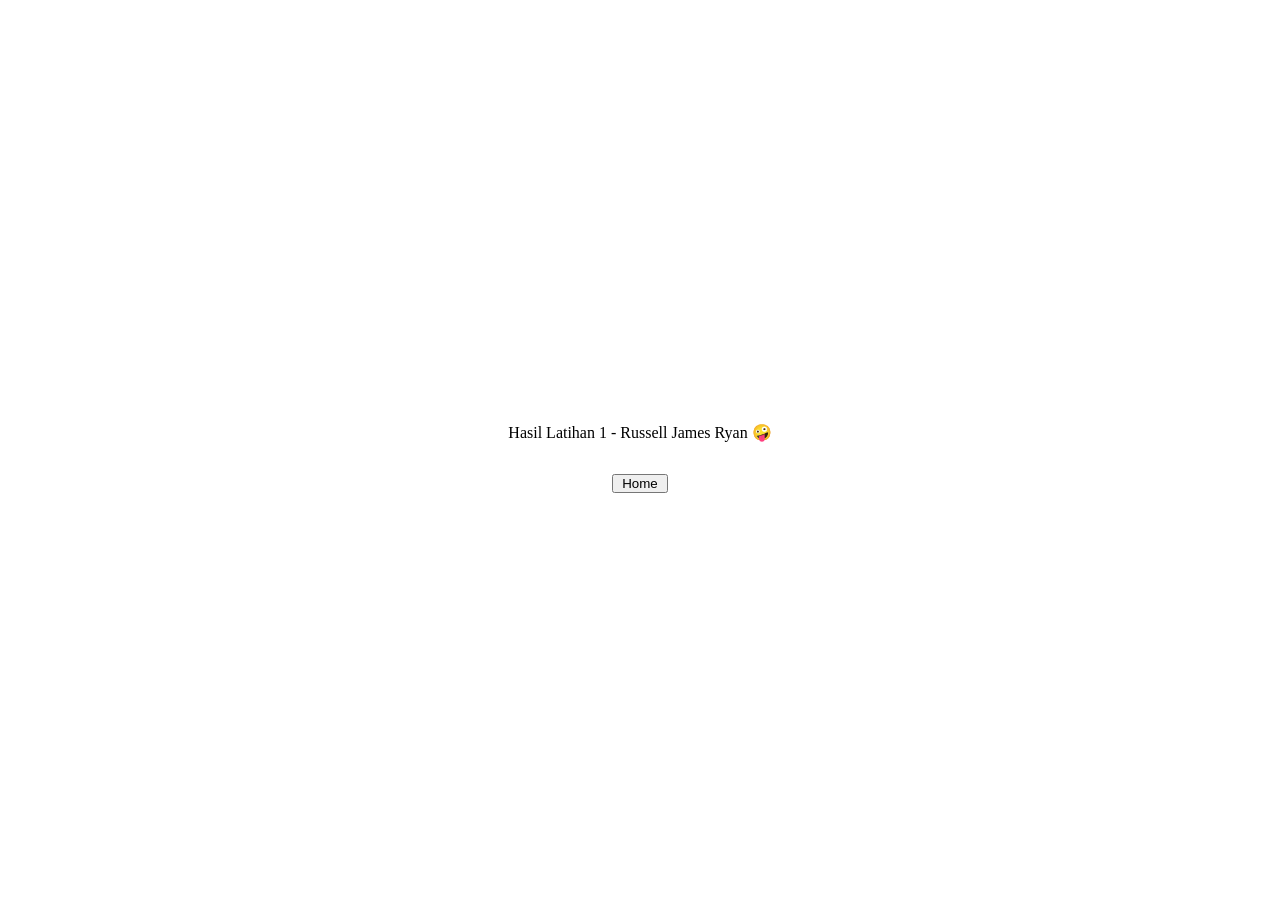
<file: latihan1.html>
<!DOCTYPE html>
<html lang="en">

<head>
    <meta charset="UTF-8">
    <meta name="viewport" content="width=device-width, initial-scale=1.0">
    <title>Latihan 1</title>
    <link rel="stylesheet" href="style.css">
</head>

<body>
    <div>
        <p>Hasil Latihan 1 - Russell James Ryan 🤪</p>
    </div>
    <nav>
        <ul>
            <li>
                <button>
                    <a href="index.html">Home</a>
                </button>
            </li>
        </ul>
    </nav>
    <script>
        nama = window.prompt("nama");
        nilai = window.prompt("nilai");
        alert(cekNilai(nilai));
        function cekNilai(nilai) {
            if (nilai >= 60) {
                return "Lulus";
            }
            else {
                return "Gagal";
            }
        }

        alert(Grade(nilai));
        function Grade(nilai) {
            if (nilai >= 85) {
                return "Grade : A";
            }
            else if (nilai >= 80 && nilai < 85) {
                return "Grade : A-";
            }
            else if (nilai >= 80 && nilai < 85) {
                return "Grade : B+";
            }
            else if (nilai >= 75 && nilai < 80) {
                return "Grade : B";
            }
            else if (nilai >= 70 && nilai < 85) {
                return "Grade : B-";
            }
            else if (nilai >= 65 && nilai < 70) {
                return "Grade : C+";
            }
            else if (nilai >= 60 && nilai < 65) {
                return "Grade : C";
            }
            else if (nilai >= 55 && nilai < 60) {
                return "Grade : D";
            }
            else if (nilai >= 45 && nilai <55) {
                return "Grade : E";
            }
            else if (nilai == "Violation") {
                return "Grade : F";
            }
        }
    </script>
</body>

</html>
</file>
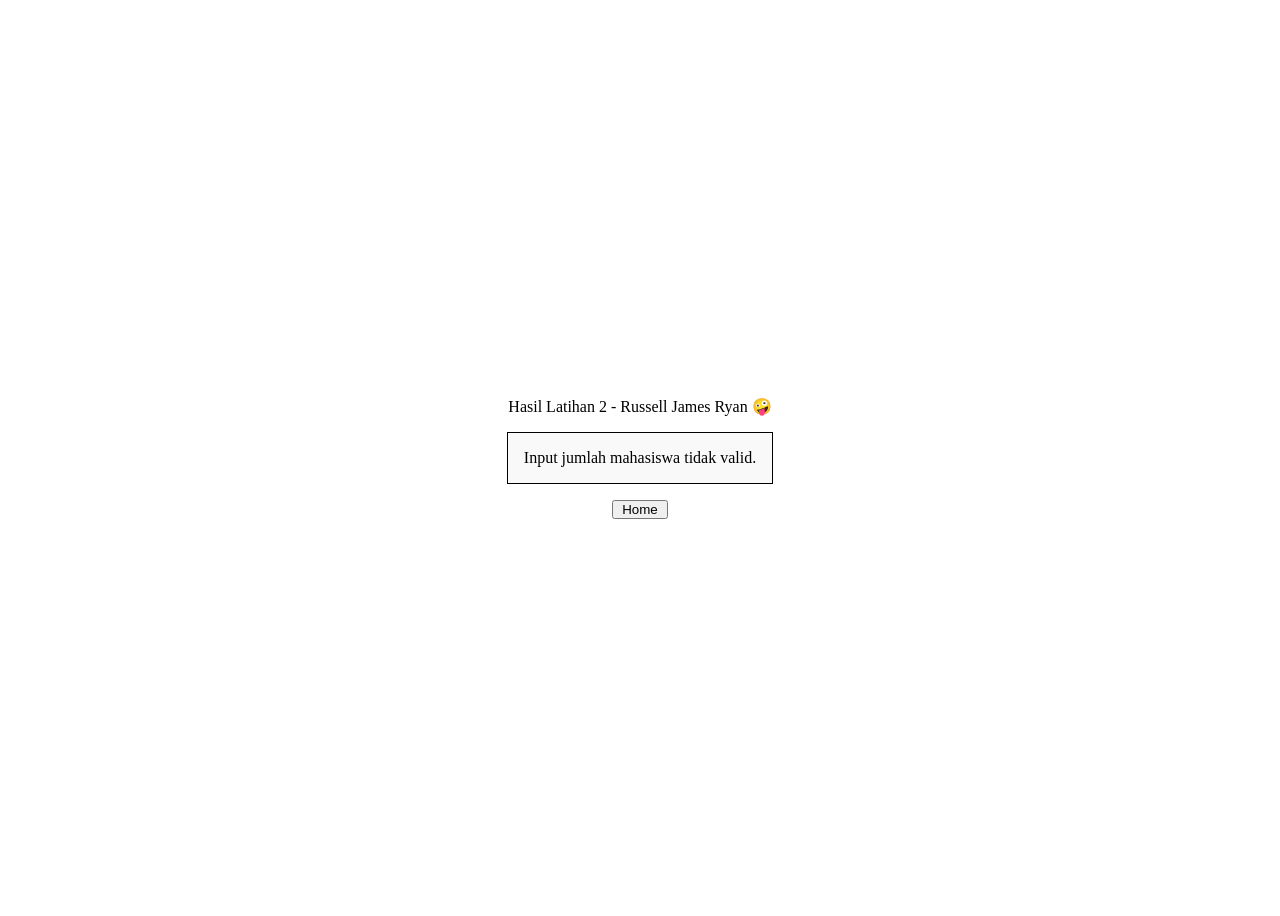
<file: latihan2.html>
<!DOCTYPE html>
<html lang="en">

<head>
    <meta charset="UTF-8">
    <meta name="viewport" content="width=device-width, initial-scale=1.0">
    <title>Latihan 2</title>
    <link rel="stylesheet" href="style.css">
</head>

<body>
    <div>
        <p>Hasil Latihan 2 - Russell James Ryan 🤪</p>
    </div>
    <div id="result"></div>
    <nav>
        <ul>
            <li>
                <button>
                    <a href="index.html">Home</a>
                </button>
            </li>
        </ul>
    </nav>


    <script>
        const resultContainer = document.getElementById("result");
        const jumlahMhs = parseInt(window.prompt("Jumlah Mahasiswa"), 10);

        if (!isNaN(jumlahMhs) && jumlahMhs > 0) {
            let outputHTML = "";
            for (let i = 1; i <= jumlahMhs; i++) {
                const nama = window.prompt(`Nama Mahasiswa ke-${i}`);
                const uts = parseFloat(window.prompt(`Nilai UTS ${nama}`)) || 0;
                const uas = parseFloat(window.prompt(`Nilai UAS ${nama}`)) || 0;
                const tugas = parseFloat(window.prompt(`Nilai Tugas ${nama}`)) || 0;

                const final = (tugas * 0.3) + (uts * 0.3) + (uas * 0.4);
                const grade = getGrade(final);
                outputHTML += `
                    <div class="student-card">
                        <strong>${i}. ${nama}</strong><br>
                        Tugas: ${tugas}<br>
                        UTS: ${uts}<br>
                        UAS: ${uas}<br>
                        Nilai Akhir: ${final.toFixed(2)}<br>
                        Grade: ${grade}
                    </div>
                `;
            }

            resultContainer.innerHTML = outputHTML;
        } else {
            resultContainer.innerHTML = "<div>Input jumlah mahasiswa tidak valid.</div>";
        }

        function getGrade(final) {
            if (final >= 85) return "A";
            if (final >= 80) return "A-";
            if (final >= 75) return "B+";
            if (final >= 70) return "B";
            if (final >= 65) return "B-";
            if (final >= 60) return "C+";
            if (final >= 55) return "C";
            if (final >= 45) return "D";
            return "E";
        }
    </script>
</body>

</html>
</file>
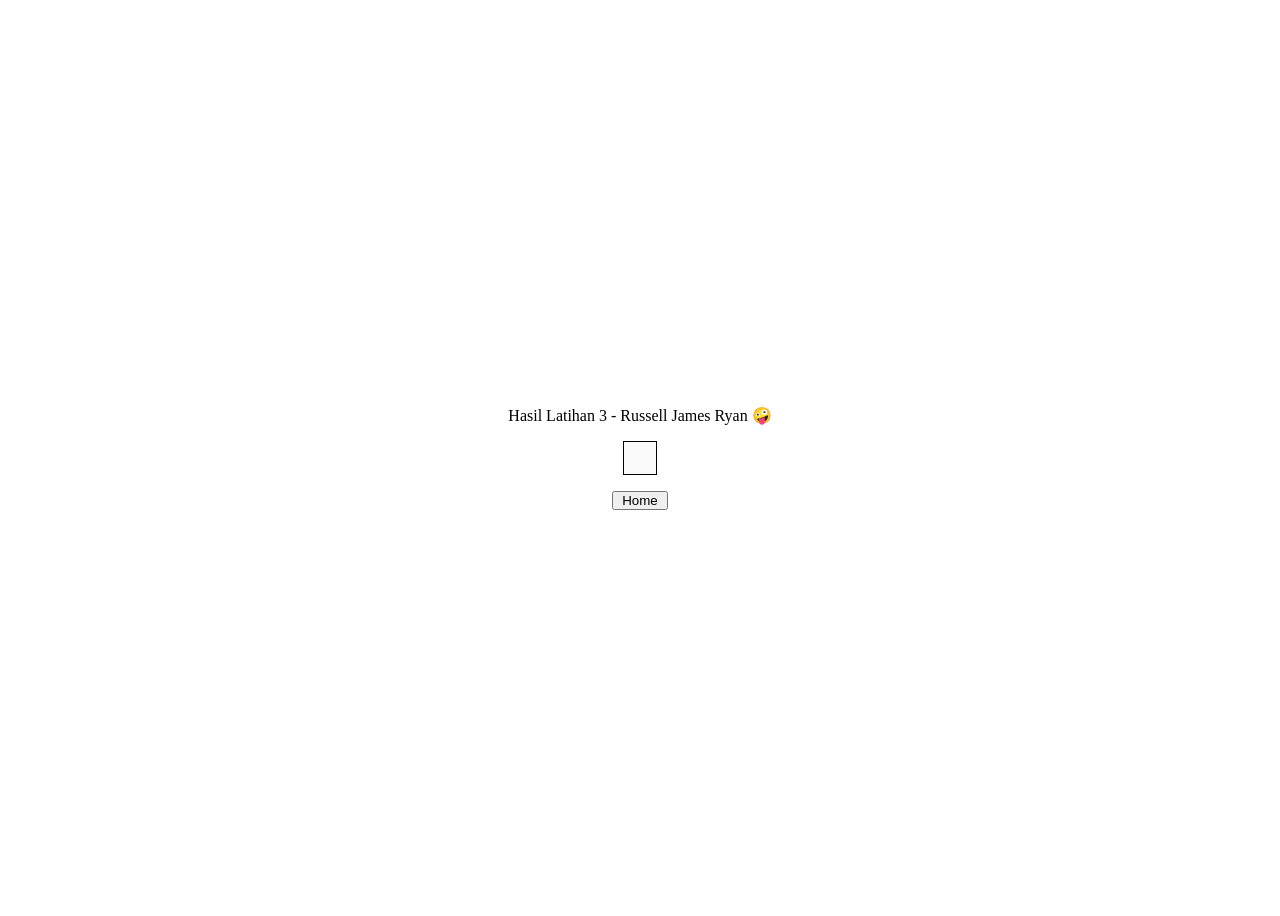
<file: latihan3.html>
<!DOCTYPE html>
<html lang="en">

<head>
    <meta charset="UTF-8">
    <meta name="viewport" content="width=device-width, initial-scale=1.0">
    <title>Latihan 3</title>
    <link rel="stylesheet" href="style.css">

</head>

<body>
    <div>
        <p>
            Hasil Latihan 3 - Russell James Ryan 🤪
        </p>
    </div>
    <div id="result"></div>
    <nav>
        <ul>
            <li>
                <button>
                    <a href="index.html">Home</a>
                </button>
            </li>
        </ul>
    </nav>
    <script>
        const input = window.prompt("Enter time (e.g., 10, 10:30, 15:45):");

        if (input === null || input.trim() === "") {
            OutputHTML = "Tidak ada input.";
        } else {
            const resultContainer = document.getElementById("result");
            const hourString = input.split(":")[0];
            const hour = parseInt(hourString, 10);
            let OutputHTML = "";

            if (isNaN(hour) || hour < 0 || hour > 23 || input.split(":")[1] > 59 || input.split(":")[2] > 59 || input.split(":")[3]) {
                OutputHTML = "Mohon input jam yang valid antara 0 dan 23.";
            } else if (hour >= 6 && hour < 11) {
                OutputHTML = "Selamat Pagi";
            } else if (hour >= 11 && hour < 15) {
                OutputHTML = "Selamat Siang";
            } else if (hour >= 15 && hour < 18) {
                OutputHTML = "Selamat Sore";
            } else if (hour >= 18 && hour < 23) {
                OutputHTML = "Selamat Malam";
            }
            else {
                OutputHTML = "Selamat Tidur";
            }
            resultContainer.innerHTML = OutputHTML;
        }
    </script>
</body>

</html>
</file>
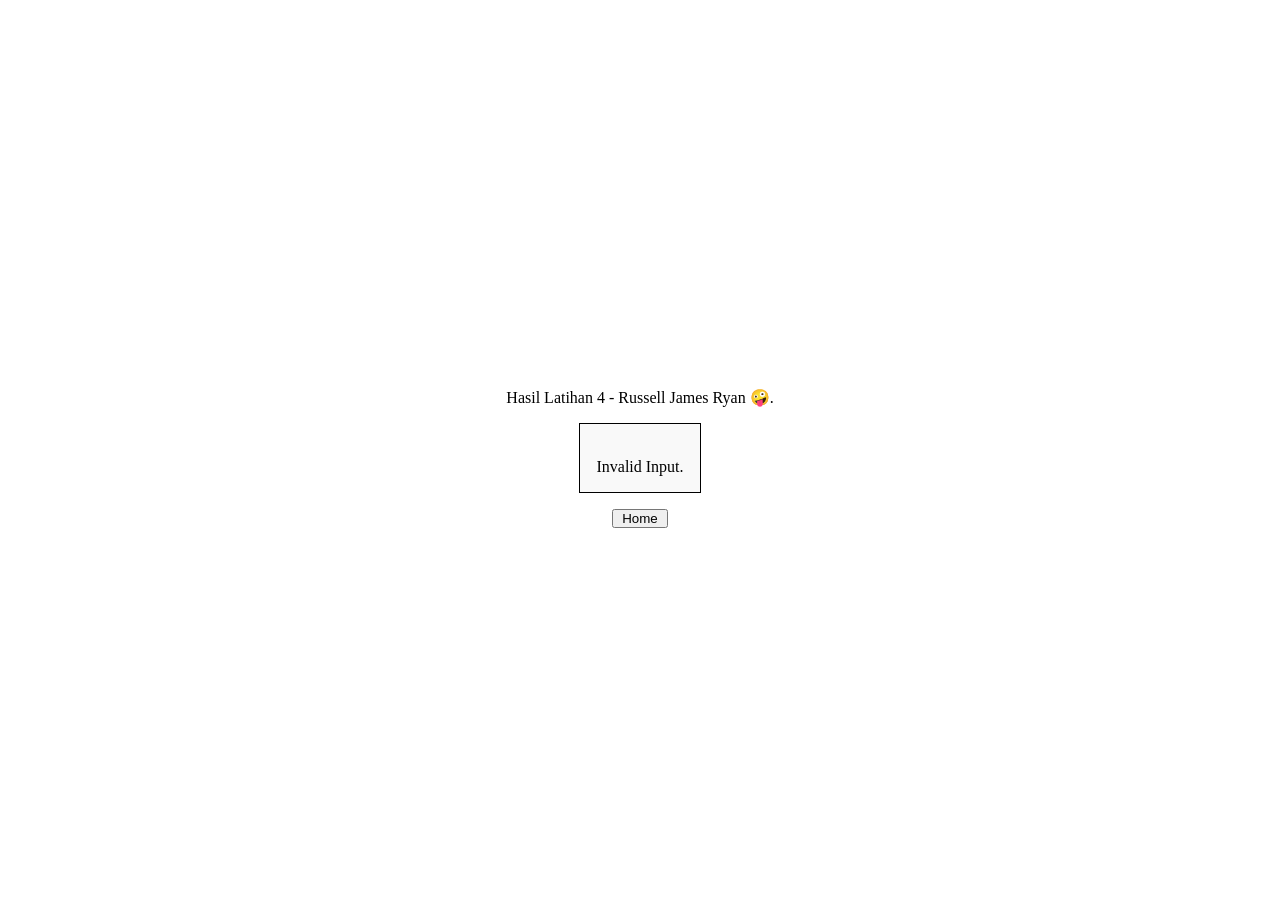
<file: latihan4.html>
<!DOCTYPE html>
<html lang="en">

<head>
    <meta charset="UTF-8">
    <meta name="viewport" content="width    =device-width, initial-scale=1.0">
    <title>Latihan 4</title>
    <link rel="stylesheet" href="style.css">

</head>

<body>
    <div>
        <p>Hasil Latihan 4 - Russell James Ryan 🤪.</p>
    </div>
    <div id="result"></div>
    <nav>
        <ul>
            <li>
                <button>
                    <a href="index.html">Home</a>
                </button>
            </li>
        </ul>
    </nav>
    <script>
        const resultContainer = document.getElementById("result");
        const jenis = prompt("Luas atau Keliling?");

        const lebar = parseInt(prompt("Lebar (meter)"))
        const panjang = parseInt(prompt("Panjang (meter)"));
        if (jenis == "luas" || jenis == "Luas" || jenis == "l") {
            luas(panjang, lebar)
        }
        else if (jenis == "keliling" || jenis == "Keliling" || jenis == "k") {
            kelling(panjang, lebar)
        }
        else {
            resultContainer.innerHTML = "<br>Invalid Input.";
        }

        function luas(a, b) {
            resultContainer.innerHTML = "<br>Hasil Luas: " + a * b + " meter";
        }
        function kelling(a, b) {
            resultContainer.innerHTML = "<br>Hasil Kelling: " + (2 * (a + b)) + " meter";
        }
    </script>



</body>

</html>
</file>
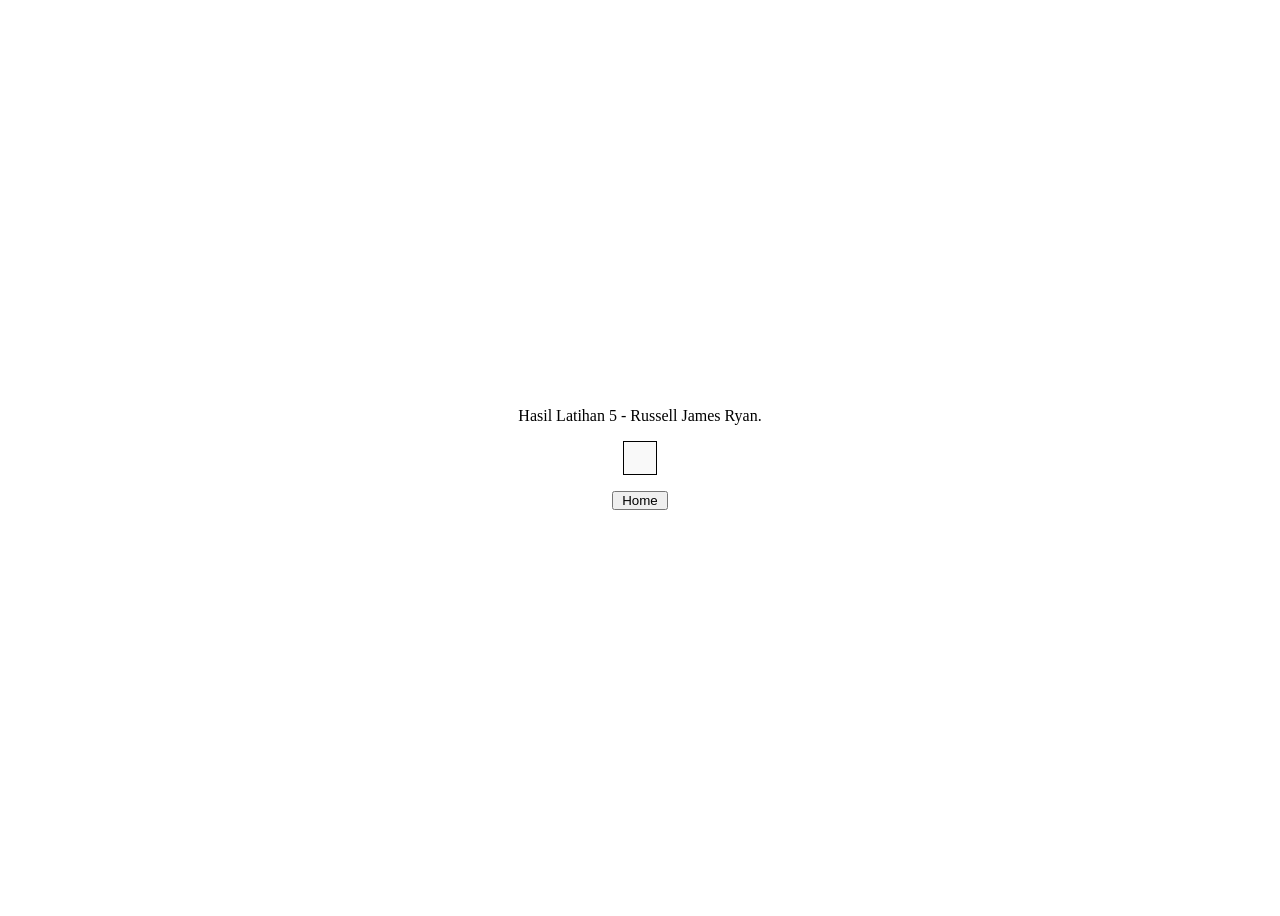
<file: latihan5.html>
<!DOCTYPE html>
<html lang="en">

<head>
    <meta charset="UTF-8">
    <meta name="viewport" content="width=device-width, initial-scale=1.0">
    <title>Latihan 5</title>
    <link rel="stylesheet" href="style.css">

</head>

<body>
    <div>
        <p>Hasil Latihan 5 - Russell James Ryan.</p>
    </div>
    <div id="result"></div>
    <nav>
        <ul>
            <li>
                <button>
                    <a href="index.html">Home</a>
                </button>
            </li>
        </ul>
    </nav>
    <script>
        const resultContainer = document.getElementById("result");
        let outputHTML = "";
        input = window.prompt("Pick a random number");
        for (let i = 1; i <= input; i += 2) {
            ("<br>" + i);
            outputHTML += `${i}`;
        }
        resultContainer.innerHTML = outputHTML;
    </script>
</body>

</html>
</file>
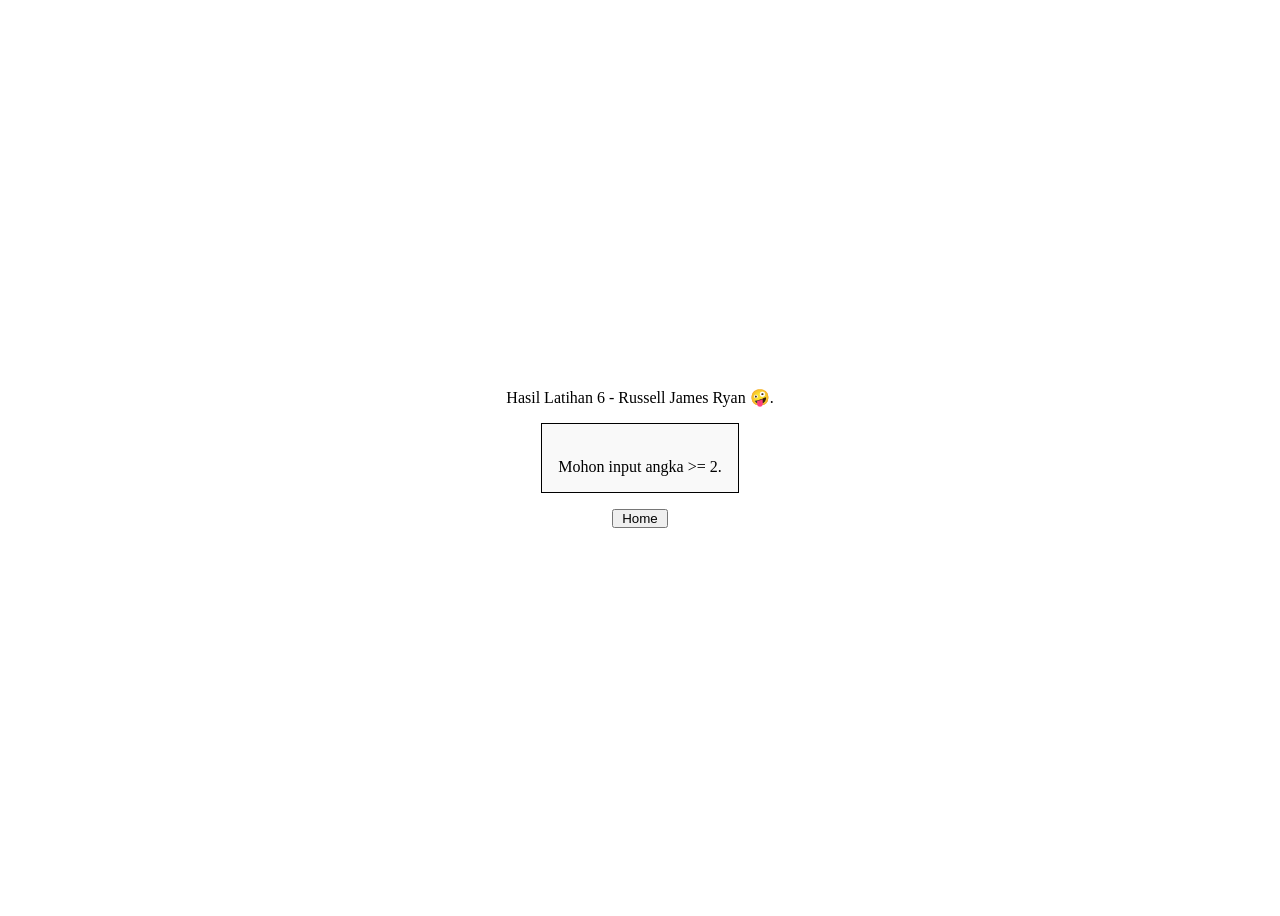
<file: latihan6.html>
<!DOCTYPE html>
<html lang="en">

<head>
    <meta charset="UTF-8">
    <meta name="viewport" content="width=device-width, initial-scale=1.0">
    <title>Latihan 6</title>
    <link rel="stylesheet" href="style.css">

</head>

<body>
    <div>
        <p>Hasil Latihan 6 - Russell James Ryan 🤪. </p>
    </div>
    <div id="result"></div>
    <nav>
        <ul>
            <li>
                <button>
                    <a href="index.html">Home</a>
                </button>
            </li>
        </ul>
    </nav>
    <script>
        const input = parseInt(prompt("Pick a random number"), 10);
        const resultContainer = document.getElementById("result");
        let outputHTML = "";
        if (isNaN(input) || input < 2) {
            outputHTML = "<br>Mohon input angka >= 2.";
        }
        else {
            const array = sieveOfEratosthenes(input);
            for (let i = 0; i < array.length; i++) {
                outputHTML += `
                ${array[i]}`
                console.log(array[i]);
            }
        }
        resultContainer.innerHTML = outputHTML;
        function sieveOfEratosthenes(limit) {
            if (limit < 2) return [];
            const isPrime = new Array(limit + 1).fill(true); //fitur lumayan jadi gk perlu loop buat set true ke semua elemen array
            isPrime[0] = false;
            isPrime[1] = false;

            const sqrtLimit = Math.floor(Math.sqrt(limit));
            for (let p = 2; p <= sqrtLimit; p++) {
                if (isPrime[p]) {
                    for (let multiple = p * p; multiple <= limit; multiple += p) {
                        isPrime[multiple] = false;
                    }
                }
            }
            const primes = [];
            for (let i = 2; i <= limit; i++) {
                if (isPrime[i]) {
                    primes.push(i);
                }
            }
            return primes;
        }
    </script>
</body>

</html>
</file>
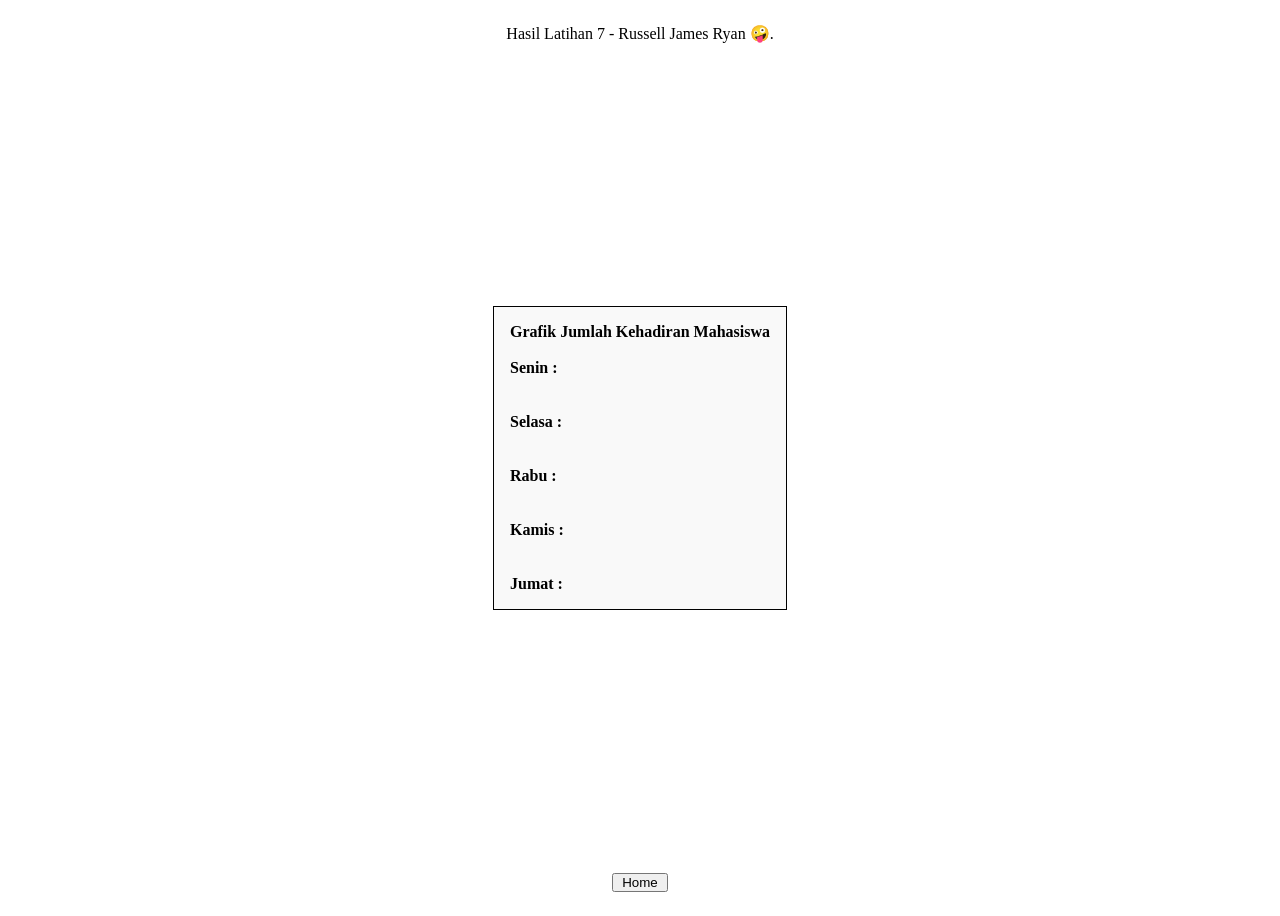
<file: latihan7.html>
<!DOCTYPE html>
<html lang="en">

<head>
    <meta charset="UTF-8">
    <meta name="viewport" content="width=device-width, initial-scale=1.0">
    <title>Latihan 7</title>
    <link rel="stylesheet" href="style.css">

</head>

<body>
    <div>
        <p>Hasil Latihan 7 - Russell James Ryan 🤪. </p>
    </div>
    <div id="result7"></div>
    <nav>
        <ul>
            <li>
                <button>
                    <a href="index.html">Home</a>
                </button>
            </li>
        </ul>
    </nav>
    <script>
        const senin = prompt("Jumlah mahasiswa yang masuk");
        const selasa = prompt("Jumlah mahasiswa yang masuk");
        const rabu = prompt("Jumlah mahasiswa yang masuk");
        const kamis = prompt("Jumlah mahasiswa yang masuk");
        const jumat = prompt("Jumlah mahasiswa yang masuk");
        resultContainer = document.getElementById("result7");
        let outputHTML = "";
        outputHTML += `
        <b>Grafik Jumlah Kehadiran Mahasiswa</b>
        <br><b>Senin : </b>`;
        for (let i = 0; i < senin; i++) {
            outputHTML += "X";
        }

        outputHTML += `<br><br><b>Selasa : </b>`;
        for (let i = 0; i < selasa; i++) {
            outputHTML += "X";
        }

        outputHTML += `<br><br><b>Rabu : </b>`;
        for (let i = 0; i < rabu; i++) {
            outputHTML += "X";
        }

        outputHTML += `<br><br><b>Kamis : </b>`;
        for (let i = 0; i < kamis; i++) {
            outputHTML += "X";
        }

        outputHTML += `<br><br><b>Jumat : </b>`;
        for (let i = 0; i < jumat; i++) {
            outputHTML += "X";
        }
        resultContainer.innerHTML = outputHTML;
    </script>
</body>

</html>
</file>
<file: style.css>
html {
    overflow: scroll;
}

body {
    min-height: 100vh;
    height: inherit;
    display: flex;
    flex-flow: column;
    align-items: center;
    justify-content: center;
}

ul {
    display: flex;
    flex-flow: row wrap;
    gap: 10px;
    justify-content: space-evenly;
    margin: 0;
    padding: 0;
}

li {
    list-style: none;
    padding: 1rem;
}

a {
    width: 100%;
    height: 100%;
    color: black;
    text-decoration: none;
    padding: 0.5rem;
}

a:hover {
    color: white;
}

button {
    padding: 0;
}

button:hover {
    background-color: brown;
}

#result {
    display: flex;
    flex-direction: row;
    flex-wrap: wrap;
    gap: 12px;
    align-items: flex-start;
    border: black 1px solid;
    background-color: #f9f9f9;
    padding: 1rem;
}

#result7 {
    margin: auto 0;
    display: flex;
    flex-flow: column wrap;
    overflow-wrap: break-word;
    word-break: break-all;
    align-items: flex-start;
    border: black 1px solid;
    background-color: #f9f9f9;
    padding: 1rem;
    max-width: 75%;
}

.student-card {
    border: 1px solid #ccc;
    padding: 10px 14px;
    border-radius: 6px;
    background-color: #f9f9f9;
    font-size: 14px;
    line-height: 1.5;
}
</file>
